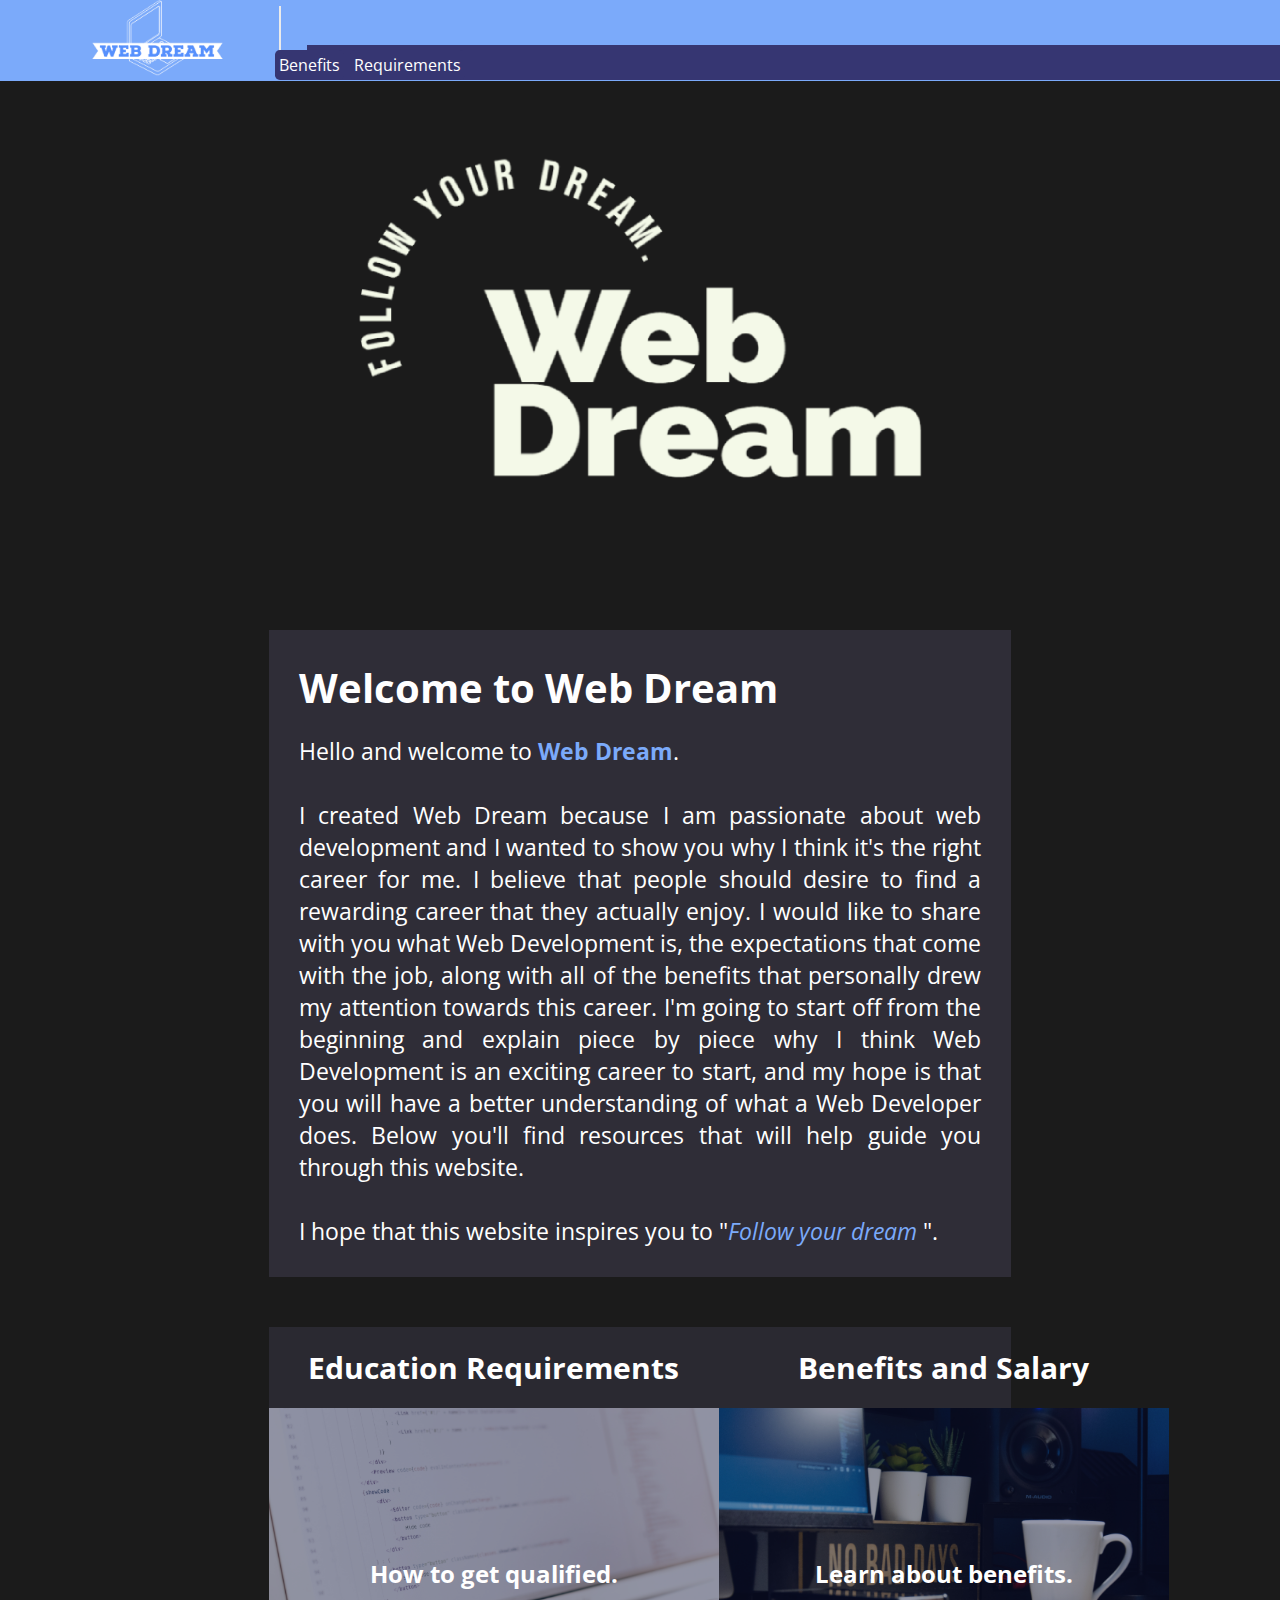
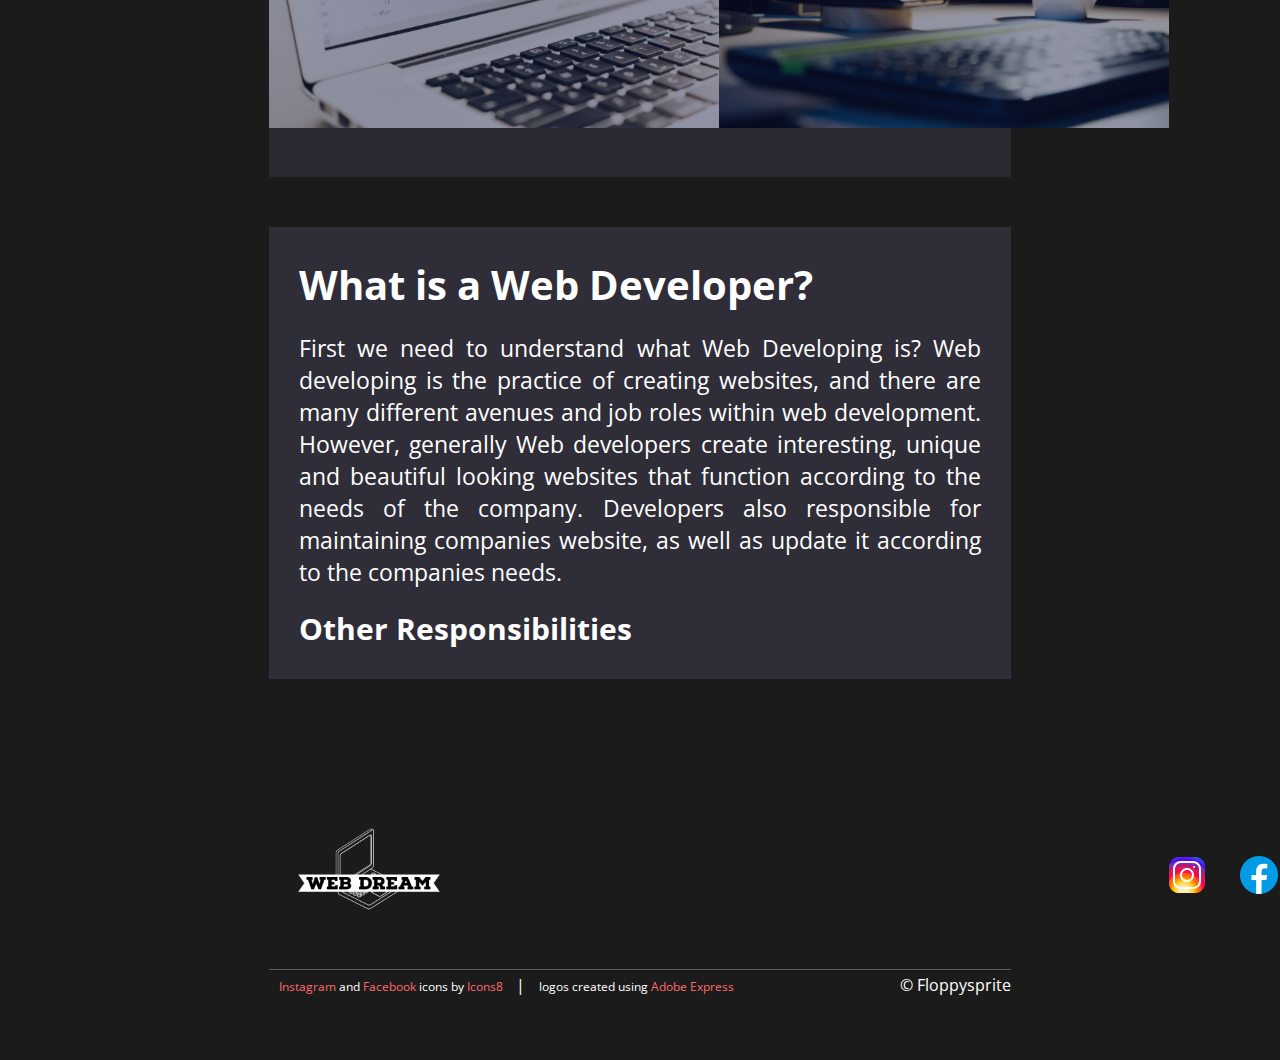
<file: SilvaCarlosHomePage.html>
<!DOCTYPE html>
<html lang="en">

<head>
    <meta charset="UTF-8">
    <meta http-equiv="X-UA-Compatible" content="IE=edge">
    <meta name="viewport" content="width=device-width, initial-scale=1.0">
    <meta name="description" content="">
    <meta name="keywords" content="">
    <meta name="author" content="Carlos Silva">
    <title>Web Dream</title>
    <link rel="stylesheet" type="text/css" href="SilvaCarlosStyleSheet.css">
</head>

<body>

    <nav>
        <ul>
            <li id="logo"><a href="SilvaCarlosHomePage.html"><Img src="images\img1.png"></Img></a></li>
            <li id="divider"></li>
            <li id="nav-bg"></li>
            <li class="nav-link"><a href="requirements.html">Requirements</a></li>
            <li class="nav-link"><a href="benefits.html">Benefits</a></li>

        </ul>
    </nav>

    <header>
        <div id="jumbotron">
            <img id="jumbotron" src="images\img2.png" alt="">
        </div>
    </header>
    <main>
        <section>
            <h1>Welcome to Web Dream</h1>
            <p>Hello and welcome to <strong style="color: #7baafa;">Web Dream</strong>. <br><br>I created Web Dream
                because I am passionate about web development and I wanted to show you why I think it's the right
                career for me. I believe that people should desire to find a rewarding career that they actually
                enjoy. I would like to share with you what Web Development is, the expectations that come with
                the job, along with all of the benefits that personally drew my attention towards this career.
                I'm going to start off from the beginning and explain piece by piece why I think Web Development
                is an exciting career to start, and my hope is that you will have a better understanding of
                what a Web Developer does. Below you'll find resources that will help guide you through this
                website. <br> <br> I hope that this website inspires you to "<em style="color: #7baafa;">Follow your
                    dream</em> ".
            </p>
        </section>

        <section id="jumbo-container">
            <div id="double-links">
                <!-- First jumbotron image with hover cover and link -->
                <div>
                    <h2>Education Requirements</h2>
                    <div class="img-link">
                        <div class="img-cover black-text" onmouseover="style.backgroundColor= 'rgba(99, 99, 99, 0.877)'"
                            onmouseout="style.backgroundColor= 'rgba(15, 22, 61, 0.452)'">How to get
                            qualified.
                        </div><img src=" images\img3.jpg" alt="">
                    </div>
                </div>
                <!-- Second jumbotron image with hover cover and link -->
                <div>
                    <h2>Benefits and Salary</h2>
                    <div class="img-link">
                        <div class="img-cover white-text" onmouseover="style.backgroundColor= 'rgba(99, 99, 99, 0.877)'"
                            onmouseout="style.backgroundColor= 'rgba(15, 22, 61, 0.452)'">Learn about benefits.</div>
                        <img src="images\img4.jpg" alt="">
                    </div>
                </div>

            </div>
        </section>

        <section>
            <h1>What is a Web Developer?</h1>
            <p>
                First we need to understand what Web Developing is? Web developing is the practice of creating
                websites, and there are many different avenues and job roles within web development. However,
                generally Web developers create interesting, unique and beautiful looking websites that function
                according to the needs of the company. Developers also responsible for maintaining companies
                website, as well as update it according to the companies needs.
            </p>
            <h2>Other Responsibilities</h2>
        </section>

    </main>

    <footer>

        <div>
            <img src="images\img5.png" style="width: 200px;" alt="">
            <a target="_blank" href="https://www.instagram.com/"><img src="images\icon1.png" alt="instagram link"></a>
            <a target="_blank" href="https://www.facebook.com/""><img src=" images\icon2.png" alt="facebook link"></a>
        </div>
        <hr>
        <span id="copyright">© Floppysprite</span>

        <p>
            <a target="_blank" href="https://icons8.com/icon/32323/instagram">Instagram</a>
            and
            <a target="_blank" href="https://icons8.com/icon/13912/facebook">Facebook</a>
            icons by
            <a target="_blank" href="https://icons8.com">Icons8</a>
        </p>
        <span>|</span>
        <p>
            logos created using
            <a target="_blank"
                href="https://express.adobe.com/sp/design/post/urn:aaid:sc:VA6C2:9d3243e1-145c-4b74-a25c-a259d0375c4d/?workflow=logomaker&autoDownload=true">Adobe
                Express
            </a>
        </p>

    </footer>
</body>

</html>
</file>
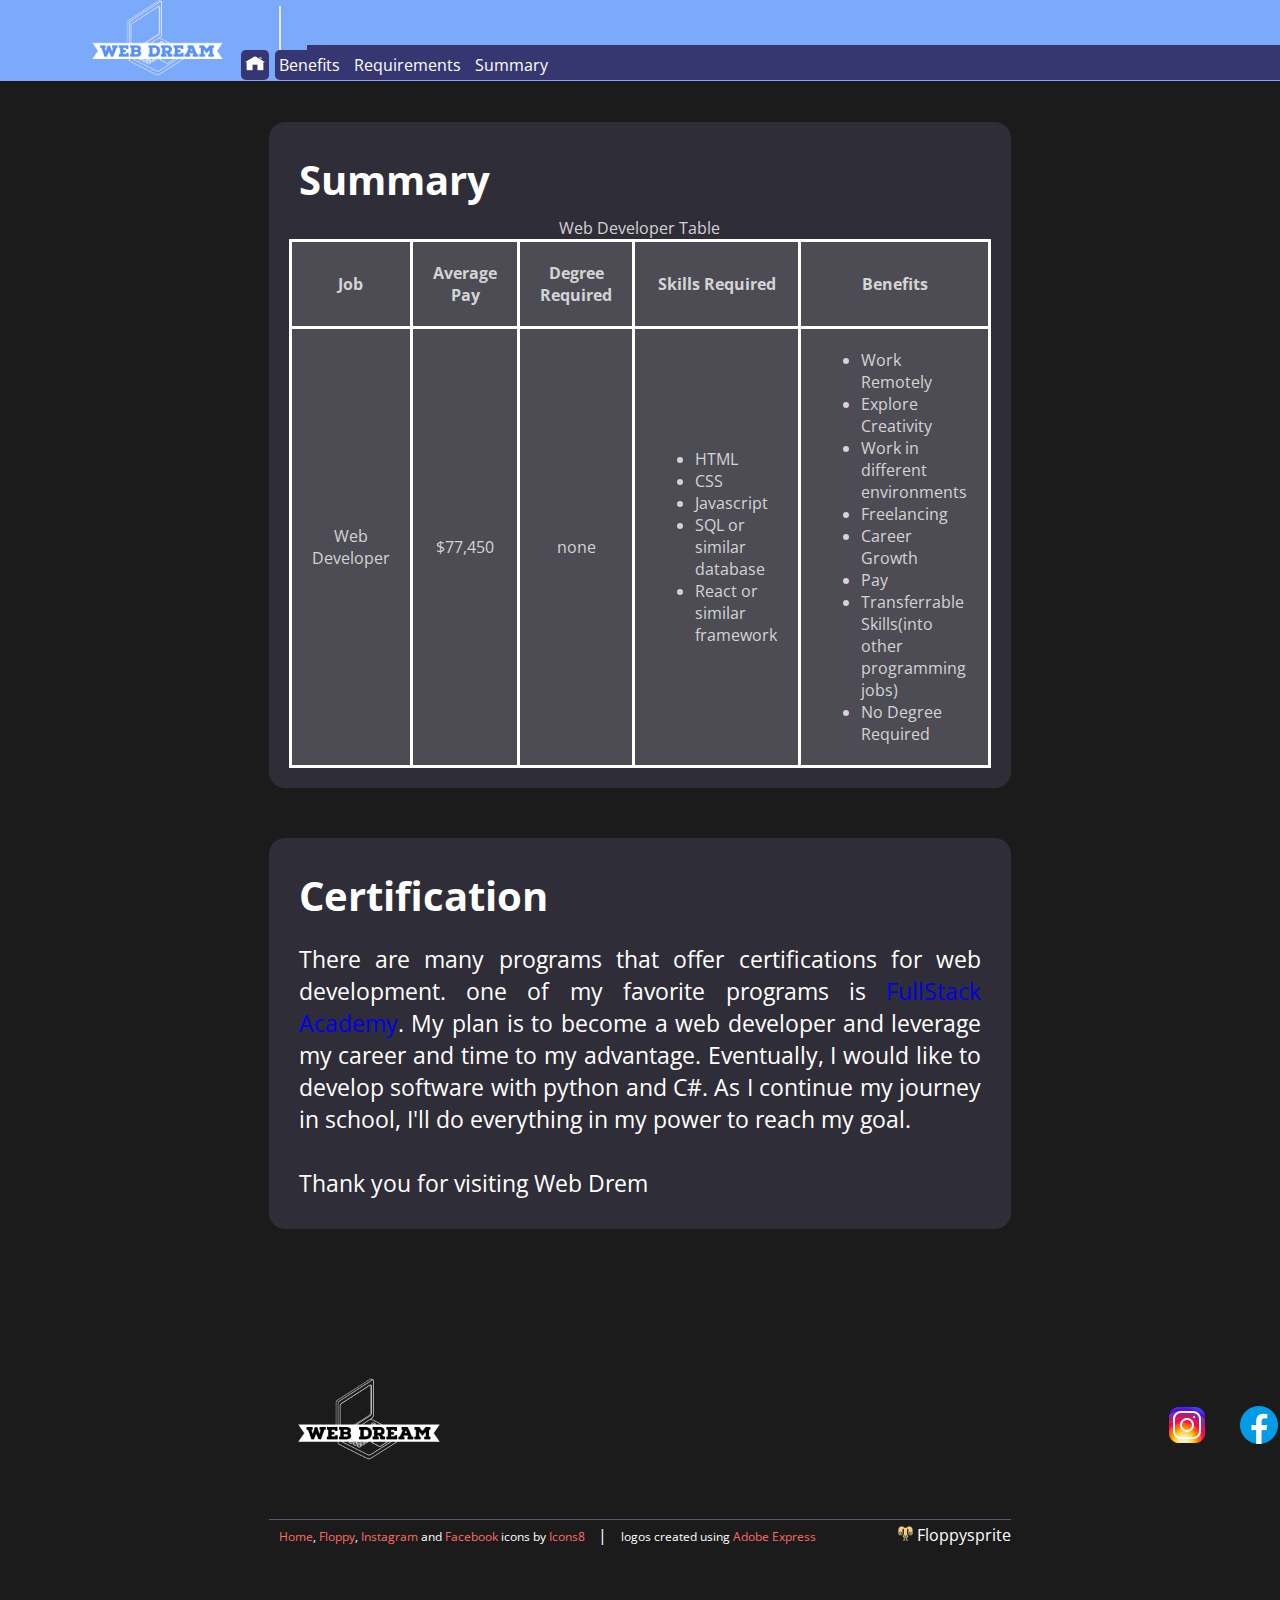
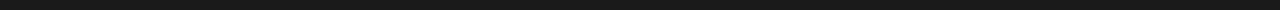
<file: summary.html>
<!DOCTYPE html>
<html lang="en">

<head>
    <meta charset="UTF-8">
    <meta http-equiv="X-UA-Compatible" content="IE=edge">
    <meta name="viewport" content="width=device-width, initial-scale=1.0">
    <meta name="description" content="">
    <meta name="keywords" content="">
    <meta name="author" content="Carlos Silva">
    <title>Web Dream|Summary
    </title>
    <link rel="stylesheet" type="text/css" href="style.css">
</head>

<body>
    <nav>
        <ul>
            <li id="logo"><a href="index.html"><Img src="images/img1.png" alt=" home"></a></li>
            <li id="divider"></li>
            <li id="nav-bg"></li>
            <li class="nav-link"><a href="summary.html">Summary</a></li>
            <li class="nav-link"><a href="requirements.html">Requirements</a></li>
            <li class="nav-link"><a href="benefits.html">Benefits</a></li>
            <li class="nav-link"><a href="index.html"><img src="images/icon3.png" style="width:20px; height: 15px;"
                        alt="home"></a></li>
        </ul>
    </nav>
    <br>

    <main>
        <section class="req-pg-set">
            <h1>Summary</h1>
            <table>
                <caption>Web Developer Table</caption>
                <tr>
                    <th>Job</th>
                    <th>Average Pay</th>
                    <th>Degree Required</th>
                    <th>Skills Required</th>
                    <th>Benefits</th>

                </tr>
                <tr>
                    <td>Web Developer</td>
                    <td>$77,450</td>
                    <td>none</td>
                    <td>
                        <ul style="text-align:start;">
                            <li>HTML</li>
                            <li>CSS</li>
                            <li>Javascript</li>
                            <li>SQL or similar database</li>
                            <li>React or similar framework</li>
                        </ul>
                    </td>
                    <td>
                        <ul style="text-align:start;">
                            <li>Work Remotely</li>
                            <li>Explore Creativity</li>
                            <li>Work in different environments</li>
                            <li>Freelancing</li>
                            <li>Career Growth</li>
                            <li>Pay</li>
                            <li>Transferrable Skills(into other programming jobs)</li>
                            <li>No Degree Required</li>
                        </ul>
                    </td>
                </tr>

            </table>
        </section>
        <section>
            <h1>Certification</h1>
            <p>There are many programs that offer certifications for web development.
                one of my favorite programs is <a href="https://www.fullstackacademy.com/">FullStack Academy</a>. My
                plan is to become a web developer and leverage my career and time to my advantage. Eventually, I would
                like
                to develop software with python and C#. As I continue my journey in school, I'll do everything in my
                power
                to reach my goal. <br><br>Thank you for visiting Web Drem
            </p>
        </section>
    </main>
    <footer>

        <div>
            <img src="images/img5.png" style="width: 200px;" alt="logo">
            <a target="_blank" href="https://www.instagram.com/"><img src="images/icon1.png" alt="instagram link"></a>
            <a target="_blank" href="https://www.facebook.com/"><img src=" images/icon2.png" alt="facebook link"></a>
        </div>

        <span id="copyright"><img src="images/icon4.png" style="width:15px;" alt="floppy sprite"> Floppysprite</span>

        <p>
            <a target="_blank" href="https://icons8.com/icon/2797/home">Home<span style="color: white;">,</span></a>

            <a target="_blank" href="https://icons8.com/icon/vtPrmwNH0eI0/floppy">Floppy<span
                    style="color: white;">,</span></a>

            <a target="_blank" href="https://icons8.com/icon/32323/instagram">Instagram</a>
            and
            <a target="_blank" href="https://icons8.com/icon/13912/facebook">Facebook</a>
            icons by
            <a target="_blank" href="https://icons8.com">Icons8</a>
        </p>
        <span>|</span>
        <p>
            logos created using
            <a target="_blank"
                href="https://express.adobe.com/sp/design/post/urn:aaid:sc:VA6C2:9d3243e1-145c-4b74-a25c-a259d0375c4d/?workflow=logomaker&autoDownload=true">Adobe
                Express
            </a>
        </p>

    </footer>
</body>
</file>
<file: SilvaCarlosStyleSheet.css>
@import url('https://fonts.googleapis.com/css2?family=Open+Sans:wght@500&display=swap');

* {
    margin: 0;
    text-decoration: none;
}

body {
    background-color: rgb(27, 27, 27);
    color: white;
    font-family: 'Open Sans', sans-serif;

}

nav {
    position: absolute;
    width: 100%;
}

nav ul {
    background-color: #7baafa;
    list-style-type: none;

}

#logo {
    /* position: absolute; */
    top: 0;
    left: 0;
    margin: 0 50px;
}

#logo img {
    width: 135px;
}

#divider {
    padding: 35px;
    margin: 0;
    background-color: #7baafa;
    border-left: 2px solid rgb(235, 235, 235);
}

nav ul li {
    display: inline-block;

}

ul {
    width: auto;
    height: 100%;
}

.nav-link {
    position: relative;
    float: right;
    text-align: center;
    background-color: rgb(54, 54, 114);
    padding: 4px;
    top: 50px;
    right: 65.5%;
    margin: 0 3px;
    border-radius: .3em;
}

.nav-link:hover {
    background-color: rgba(79, 102, 167, 0.589);
}

.nav-link a {
    color: white;
}

#nav-bg {
    position: absolute;
    top: 45px;
    right: 0;
    width: 76vw;
    padding: 17.5px 0;
    background-color: rgb(54, 54, 114);
}



#jumbotron {
    padding-top: 70px;
    padding-bottom: 35px;
    width: 650px;
    margin: 0 auto;
}

main {
    width: 58vw;
    margin: 0 auto;
}

#jumbo-container {
    height: 50vh;
    width: 58vw;
    margin: 0 auto;
    padding: 0;
    background-color: rgba(56, 53, 68, 0.562);
}

#double-links {
    display: flex;
    justify-content: space-around;
    text-align: center;
}

#double-links div h2 {
    padding: 20px 0;
}

.img-link img {
    object-fit: cover;
    width: 450px;
    height: 320px;
}

.img-cover {
    position: absolute;
    width: 450px;
    height: 320px;
    background-color: rgba(15, 22, 61, 0.452);
    line-height: 332px;
    font-size: 1.5em;
    font-weight: bold;
}

.img-cover:hover {
    /* background-color: rgba(99, 99, 99, 0.877); */
    color: #7baafa;
}

section {
    margin: 50px 0;
    padding: 20px;
    background-color: rgba(56, 53, 68, 0.692);
}

.white-text {
    color: rgb(255, 255, 255);
}

footer {
    width: 58vw;
    height: 200px;
    margin: 90px auto;
    color: white;
    border-bottom: 1px solid rgba(157, 164, 206, 0.459);
}

footer div a {
    position: relative;
    left: 680px;
    bottom: 70px;
    margin: 0 10px;

}

footer p {
    display: inline;
    font-size: 12px;
}

footer p a {
    color: rgb(255, 106, 106);
}

#copyright {
    float: right;
}

h1 {
    font-size: 40px;
    padding: 10px;
}

section h2 {
    padding: 10px;
    font-size: 30px;
}

p {
    font-size: 23px;
    padding: 10px;
    text-align: justify;
}

hr {
    display: none;
}
</file>
<file: style.css>
@import url('https://fonts.googleapis.com/css2?family=Open+Sans:wght@500&display=swap');

* {
    margin: 0;
    text-decoration: none;
}

body {
    background-color: rgb(27, 27, 27);
    color: white;
    font-family: 'Open Sans', sans-serif;

}

nav {
    position: absolute;
    width: 100%;
}

nav ul {
    background-color: #7baafa;
    list-style-type: none;

}

#logo {
    /* position: absolute; */
    top: 0;
    left: 0;
    margin: 0 50px;
}

#logo img {
    width: 135px;
}

#divider {
    padding: 35px;
    margin: 0;
    background-color: #7baafa;
    border-left: 2px solid rgb(235, 235, 235);
}

nav ul li {
    display: inline-block;

}


.nav-link {
    position: relative;
    float: right;
    text-align: center;
    background-color: rgb(54, 54, 114);
    padding: 4px;
    top: 50px;
    right: 58.5%;
    margin: 0 3px;
    border-radius: .3em;
}

.nav-link:hover {
    background-color: rgba(79, 102, 167, 0.589);
}

.nav-link a {
    color: white;
}

#nav-bg {
    position: absolute;
    top: 45px;
    right: 0;
    width: 76vw;
    padding: 17.5px 0;
    background-color: rgb(54, 54, 114);
}


header {
    text-align: center;
}

#jumbotron {
    padding-bottom: 35px;
    width: 650px;
}

main {
    width: 58vw;
    margin: 0 auto;
}

#jumbo-container {
    height: 54vh;
    width: 58vw;
    margin: 0 auto;
    padding: 0;
    background-color: rgba(56, 53, 68, 0.562);
}

#double-links {
    display: flex;
    justify-content: space-around;
    text-align: center;
}

#double-links div h2 {
    padding: 20px 0;
}

.img-link img {
    object-fit: cover;

    width: 450px;
    height: 320px;
}

.img-cover {
    position: absolute;
    color: white;
    width: 450px;
    height: 320px;
    background-color: rgba(15, 22, 61, 0.452);
    line-height: 332px;
    font-size: 1.5em;
    font-weight: bold;
}

.img-cover:hover {
    color: #7baafa;
}

section {
    margin: 50px 0;
    padding: 20px;
    background-color: rgba(56, 53, 68, 0.692);
    border-radius: 1em;
}

footer {
    width: 58vw;
    height: 200px;
    margin: 90px auto;
    color: white;
    border-bottom: 1px solid rgba(157, 164, 206, 0.459);
}

footer div a {
    position: relative;
    left: 680px;
    bottom: 70px;
    margin: 0 10px;

}

footer p {
    display: inline;
    font-size: 12px;
}

footer p a {
    color: rgb(255, 106, 106);
}

#copyright {
    float: right;
}

h1 {
    font-size: 40px;
    padding: 10px;
}

section h2 {
    padding: 10px;
    font-size: 30px;
}

p {
    font-size: 23px;
    padding: 10px;
    text-align: justify;
}

hr {
    border: 0;
    height: 1px;
    background-image: linear-gradient(to right, rgba(0, 0, 0, 0), rgba(202, 202, 202, 0.75), rgba(0, 0, 0, 0));
    margin-bottom: 50px;
}

.req-pg-set {
    margin-top: 100px;
}

fieldset {
    width: 55%;
}

table {

    color: rgb(212, 212, 212);
    background-color: rgba(92, 90, 97, 0.692);
}

table,
th,
td {
    border: 3px solid white;
    border-collapse: collapse;
}

th,
td {
    padding: 20px;
    text-align: center;
    vertical-align: middle;
}

audio {
    position: sticky;
    width: 200px;
    top: 35vh;
    left: 83vw;
}

video {
    position: sticky;
    width: 300px;
    height: auto;
    top: 100px;
    left: 80vw;
    opacity: 40%;
}

video:hover {
    opacity: 100%;
}

form p {
    font-size: 20px;
}
</file>
